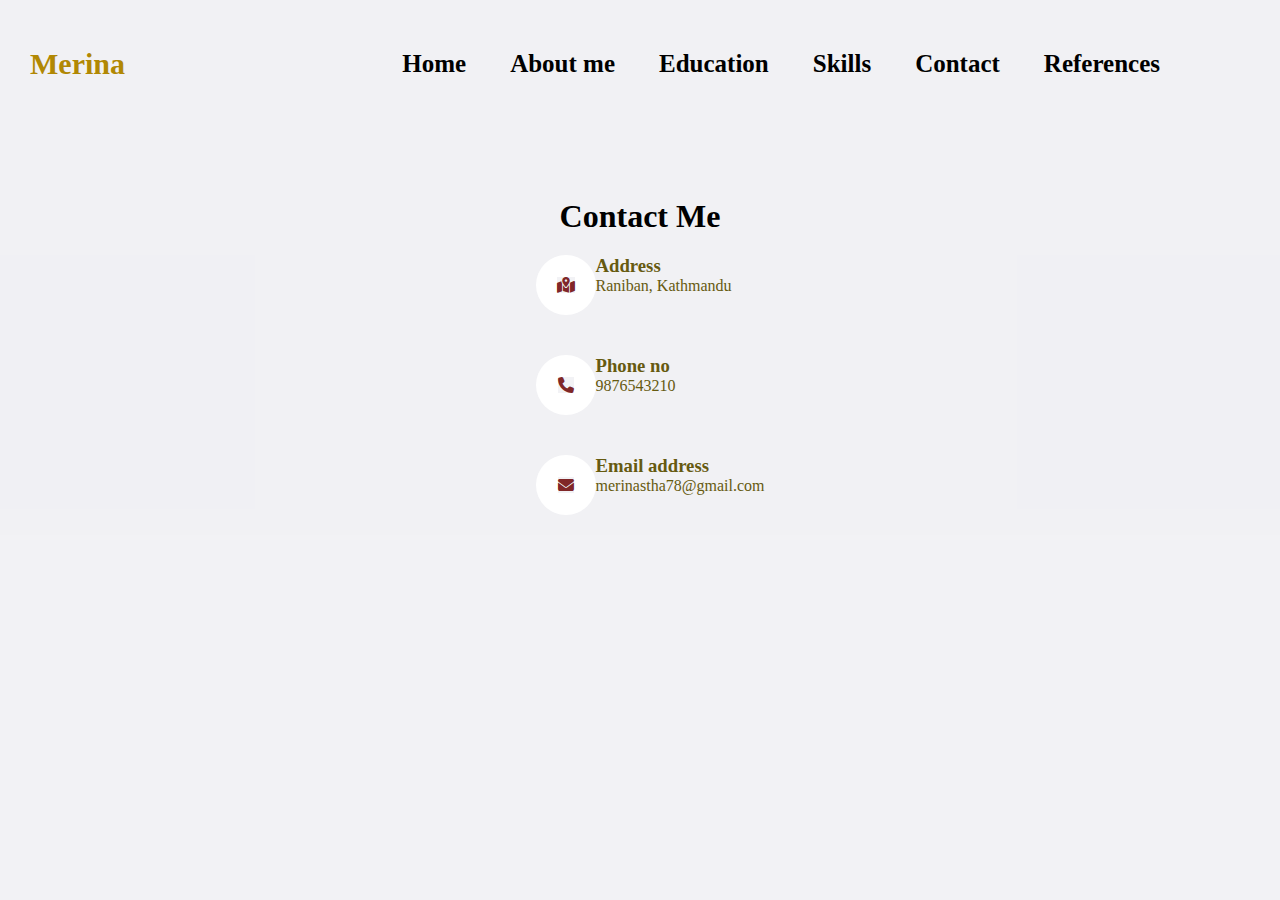
<file: contact.html>
<!DOCTYPE html>
<html lang="en">
<head>
    <meta charset="UTF-8">
    <meta http-equiv="X-UA-Compatible" content="IE=edge">
    <meta name="viewport" content="width=device-width, initial-scale=1.0">
    <title>Contact</title>
    <link rel="stylesheet" href="contact.css">
    <link rel="stylesheet" href="https://cdnjs.cloudflare.com/ajax/libs/font-awesome/6.2.1/css/all.min.css">
</head>
<body>

    <div class="book">
        <nav>
            <h1> Merina</h1>
            <ul> 
                <li><a href="index.html">Home</a></li>
                <li><a href="about.html">About me</a></li>
                <li><a href="education.html">Education</a></li>
                <li><a href="skills.html">Skills</a></li>
                <li><a href="contact.html">Contact</a></li>
                <li><a href="reference.html">References</a></li>
            </ul>
        </nav>
    </div>
    <section class="contact">
    <div class="content">
        <h1> Contact Me</h1>
    </div>
    <div class="container">
        <div class="contactInfo">
            <div class="box">
                <div class="icon"><i class="fa-sharp fa-solid fa-map-location-dot"></i></div>
                    <div class="text">
                        <h3>Address</h3>
                        <p>Raniban, Kathmandu</p>
                    </div>
            </div>
            <div class="box">
                <div class="icon"><i class="fa-solid fa-phone"></i></i></div>
                <div class="text">
                    <h3>Phone no</h3>
                    <p>9876543210</p>
                </div>
            </div>
            <div class="box">
                <div class="icon"><i class="fa-solid fa-envelope"></i></i></div>
                <div class="text">
                    <h3>Email address</h3>
                    <p>merinastha78@gmail.com</p>
                </div>
            </div>
    </div>
    </section>
</body>
</html>
</file>
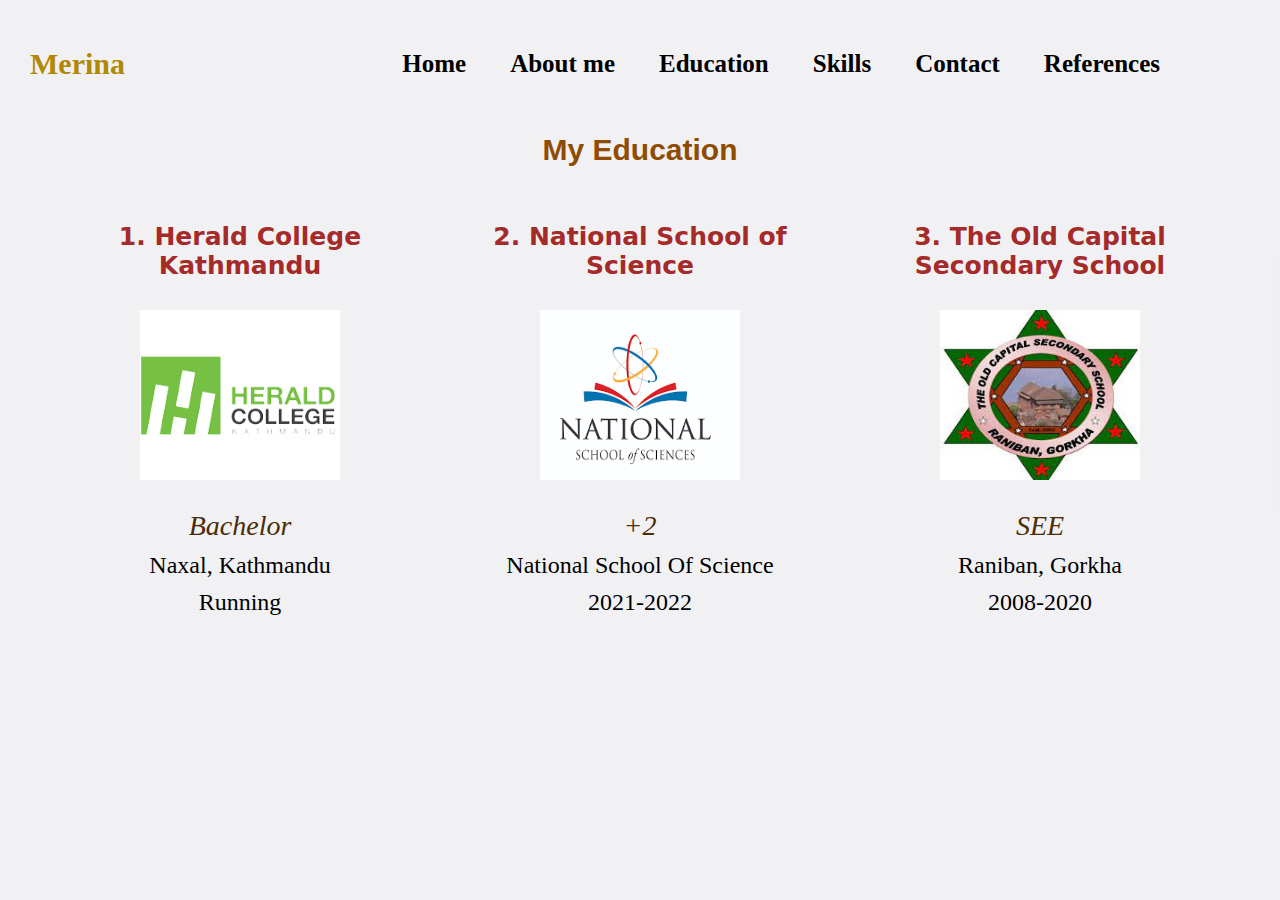
<file: education.html>
<!DOCTYPE html>
<html lang="en">
<head>
    <meta charset="UTF-8">
    <meta http-equiv="X-UA-Compatible" content="IE=edge">
    <meta name="viewport" content="width=device-width, initial-scale=1.0">
    <title>Education</title>
    <link rel="stylesheet" href="education.css">
</head>
<body>

    <div class="book">
        <nav>
            <h1> Merina</h1>
            <ul> 
                <li><a href="index.html">Home</a></li>
                <li><a href="about.html">About me</a></li>
                <li><a href="education.html">Education</a></li>
                <li><a href="skills.html">Skills</a></li>
                <li><a href="contact.html">Contact</a></li>
                <li><a href="reference.html">References</a></li>
            </ul>
        </nav>
    </div>
    <div class="education">
        <h1> My Education</h1>
    </div>
    <div class="detail">
        <div class="left">
            <div class="institute">
                <p>1. Herald College Kathmandu</p>
            </div>
            <figure class="fig1">
                <img src="herald.png" alt="Logo of HCK">
            </figure>
            <div class="level">
            <p>Bachelor</p>
            </div>
            <div class="Location">
            <p>Naxal, Kathmandu</p>
            </div>
            <div class="status">
            <p>Running</p>
            </div>  
        </div>

        <div class="middle">
            <div class="institute">
                <p>2. National School of Science</p>
               </div>
            
                <figure class="fig2">
                    <img src="nist.png" alt="Logo of HCK">
                </figure>
               <div class="level">
                <p>+2</p>
               </div>
               <div class="Location">
                <p>National School Of Science</p>
               </div>
               <div class="status">
                <p>2021-2022</p>
               </div>  
            </div>

            <div class="right">
                <div class="institute">
                    <p>3. The Old Capital Secondary School</p>
                   </div>
                
                    <figure class="fig3">
                        <img src="ocss.jpg" alt="Logo of Ocss">
                    </figure>
                   <div class="level">
                    <p>SEE</p>
                   </div>
                   <div class="Location">
                    <p>Raniban, Gorkha</p>
                   </div>
                   <div class="status">
                    <p>2008-2020</p>
                   </div>  
                </div> 

        </div>

    </div>
</body>
</html>
</file>
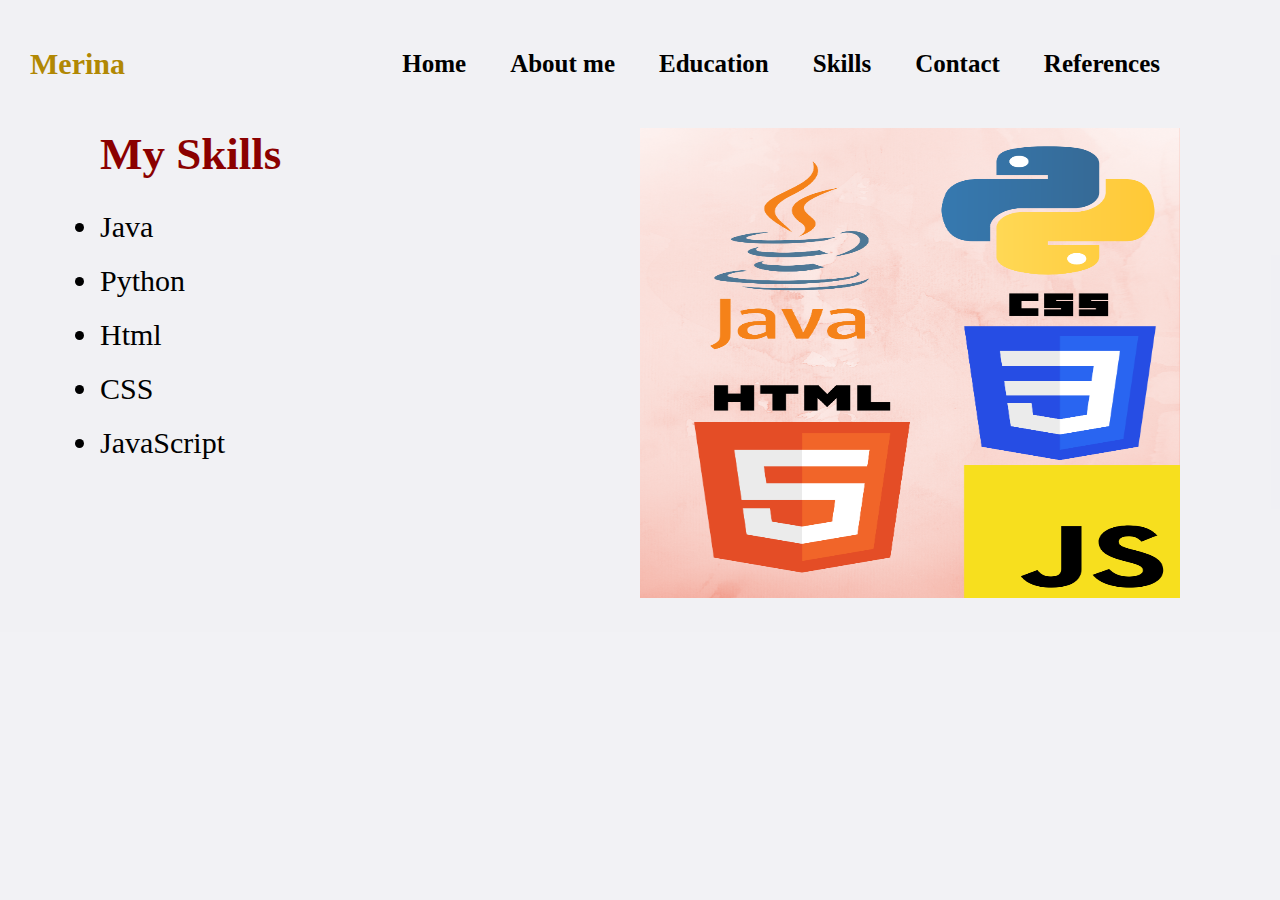
<file: skills.html>
<!DOCTYPE html>
<html lang="en">
<head>
    <meta charset="UTF-8">
    <meta http-equiv="X-UA-Compatible" content="IE=edge">
    <meta name="viewport" content="width=device-width, initial-scale=1.0">
    <title>Skills</title>
    <link rel="stylesheet" href="skills.css">
</head>
<body>

    <div class="book">
        <nav>
            <h1> Merina</h1>
            <ul> 
                <li><a href="index.html">Home</a></li>
                <li><a href="about.html">About me</a></li>
                <li><a href="education.html">Education</a></li>
                <li><a href="skills.html">Skills</a></li>
                <li><a href="contact.html">Contact</a></li>
                <li><a href="reference.html">References</a></li>
            </ul>
        </nav>
    </div>
    <body>
        <div class="hello">
            <div class="left">
                <h1>My Skills</h1>
                <ul>
                    <li>Java</li>
                    <li>Python</li>
                    <li>Html</li>
                    <li>CSS</li>
                    <li>JavaScript</li>
                </ul>
            </div>
            <div class="right">
                <figure>
                    <img src="skill.png" alt="skills">
                </figure>
            </div>   
        </div>
    </body>
</file>
<file: contact.css>
*{
    margin: 0;
    padding: 0;
    background-color:rgba(240, 240, 244, 0.896);
    box-sizing: border-box;
  
}
.book{
   position: relative;
    width: 100%;
    height: 10%;
   padding-left:30px;
  
}
nav{
    display: flex;
    width: 92%;
    padding: 30px 0;
    align-items: center;
    justify-content: space-between;

}
nav ul li{
    display: inline-block;
    list-style: none;
    margin: 20px 20px;
}
nav ul li a {
    text-decoration: none;
    color: black;
    font-weight: bold;
   font-size:25px;
   font-family: Cambria, Cochin, Georgia, Times, 'Times New Roman', serif;
}
nav h1{
   font-size:30px;
   font-family: 'Times New Roman', Times, serif;
   color:rgb(177, 136, 3);
   
}
nav ul li a:hover{
    color: rgb(134, 156, 255);
}

.contact{
    position: relative;
    display: flex;
    padding-top: 70px;
    justify-content: center;
    align-items: center;
    flex-direction: column;  
}
.container .contactInfo{
    width: 100%;
    display: flex;
    flex-direction: column;
}
.container .contactInfo .box{
    position: relative;
    padding: 20px ;
    display: flex; 
}
.container .contactInfo .box .icon{
    min-width: 60px;
    height:60px;
    background:#ffffff;
    display:flex;
    justify-content: center;
    align-items: center;
    border-radius: 50%;
    font-size: 22px;
}
.container .contactInfo .box .icon{
    display: flex;
    margin-left: 20px;
    font-size: 16px;
    color:#751313ee;
    flex-direction: column;
    font-weight: 300;
}
.container .contactInfo .box .text{
    font-weight:500;
    color:#665a10;
}

@media (max-width:1000px){
    .container{
        flex-direction: column;
    }

}
</file>
<file: education.css>
*{
    margin: 0;
    padding: 0;
    background-color:rgba(240, 240, 244, 0.896);
    box-sizing: border-box;
  
}
.book{
   position: relative;
    width: 100%;
    height: 10%;
   padding-left:30px;
  
}
nav{
    display: flex;
    width: 92%;
    padding: 30px 0;
    align-items: center;
    justify-content: space-between;

}
nav ul li{
    display: inline-block;
    list-style: none;
    margin: 20px 20px;
}
nav ul li a {
    text-decoration: none;
    color: black;
    font-weight: bold;
   font-size:25px;
   font-family: Cambria, Cochin, Georgia, Times, 'Times New Roman', serif;
}
nav h1{
   font-size:30px;
   font-family: 'Times New Roman', Times, serif;
   color:rgb(177, 136, 3);
   
}
nav ul li a:hover{
    color: rgb(134, 156, 255);
}



.education{
    text-align: center;
    padding-bottom: 50px;
}
.education h1{
    font-size: 30px;
    font-weight: 750;
    padding-top: 5px;
    padding-bottom: 5px;
    color: rgb(143, 76, 0);
    font-family: 'Trebuchet MS', 'Lucida Sans Unicode', 'Lucida Grande', 'Lucida Sans', Arial, sans-serif;
}
.detail{
    display: flex;
    padding-left: 40px;
    padding-right: 40px;
}
.left{
    width: 100%;
}

.institute p{
    font-size: 25px;
    color: brown;
    font-family: system-ui, -apple-system, BlinkMacSystemFont, 'Segoe UI', Roboto, Oxygen, Ubuntu, Cantarell, 'Open Sans', 'Helvetica Neue', sans-serif;
}
.right{
    width: 100%;
}

.middle{
    width: 100%;
}

.fig1 img{
    width:200px;
    height:200px;
    padding-bottom: 30px;
    display: block;
    margin-left: auto;
    margin-right: auto;
}
.fig2 img{
    width:200px;
    height:200px;
    padding-bottom: 30px;
    display: block;
    margin-left: auto;
    margin-right: auto;
}
.fig3 img{
    width:200px;
    height:200px;
    padding-bottom: 30px;
    display: block;
    margin-left: auto;
    margin-right: auto;
        
}
.institute{
    font-size: 25px;
    font-weight: 700;
    text-align: center;
    padding-bottom: 30px;
    
}
.level p{
    font-size: 28px;
    text-align: center;
    padding-bottom:10px;
    color: rgb(74, 44, 7);
    font-style: oblique;
    font-family: 'Times New Roman', Times, serif;
}
.Location p{
    padding-bottom: 10px;
    text-align: center;
    font-size: 24px;
}
.status p{
    font-size: 24px;
    font-weight: 500;
    text-align: center;
    padding-bottom: 20px;
}

@media (max-width:1000px){
    .detail{
        flex-direction: column;
    }

}
</file>
<file: skills.css>
*{
    margin: 0;
    padding: 0;
    background-color:rgba(240, 240, 244, 0.896);
    box-sizing: border-box;
  
}
.book{
   position: relative;
    width: 100%;
    height: 10%;
   padding-left:30px;
  
}
nav{
    display: flex;
    width: 92%;
    padding: 30px 0;
    align-items: center;
    justify-content: space-between;

}
nav ul li{
    display: inline-block;
    list-style: none;
    margin: 20px 20px;
}
nav ul li a {
    text-decoration: none;
    color: black;
    font-weight: bold;
   font-size:25px;
   font-family: Cambria, Cochin, Georgia, Times, 'Times New Roman', serif;
}
nav h1{
   font-size:30px;
   font-family: 'Times New Roman', Times, serif;
   color:rgb(177, 136, 3);
   
}
nav ul li a:hover{
    color: rgb(134, 156, 255);
}


.hello{
    display: flex;
    padding-left: 100px;
    padding-right: 100px;
}

.right{
    width: 100%;
}

.left h1{
    font-size: 45px;
    color: darkred;
    padding-bottom: 30px;
}
.left{
    width:100%;
}

figure img{
    height: 500px;
    width: 100%;
    padding-bottom: 30px;
}
.left ul li{
    font-size: 30px;
    padding-bottom: 20px;
}

@media (max-width:1000px){
    .hello{
        flex-direction: column;
    }

}
</file>
